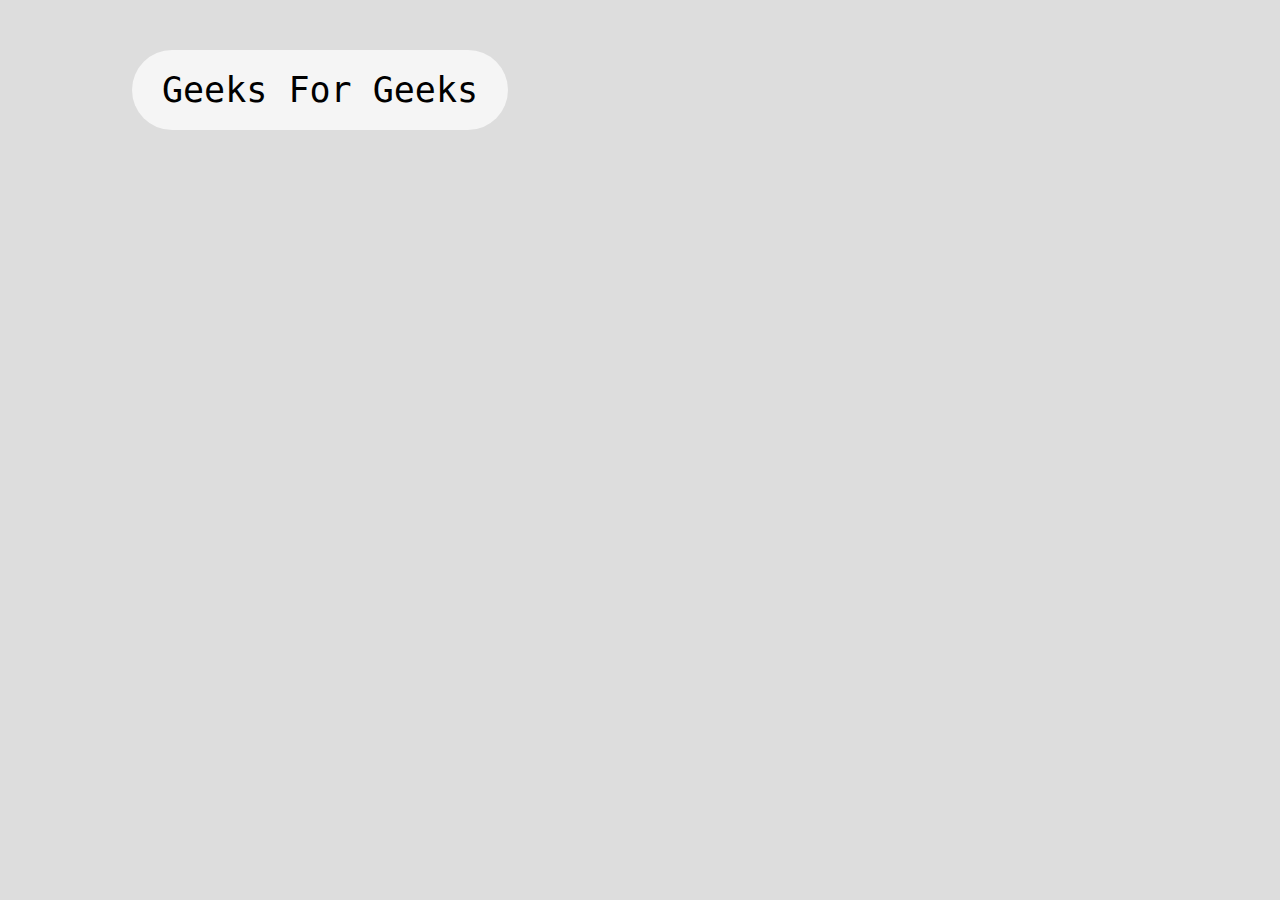
<file: TEXT TYPING/index.html>
<!DOCTYPE html>
<html lang="en">

<head>
    <meta charset="UTF-8">
    <title>Colleting Data</title>
    <link rel="stylesheet" href="https://cdn.jsdelivr.net/npm/bootstrap@4.5.3/dist/css/bootstrap.min.css"
        integrity="sha384-TX8t27EcRE3e/ihU7zmQxVncDAy5uIKz4rEkgIXeMed4M0jlfIDPvg6uqKI2xXr2" crossorigin="anonymous">
    <style>
        body {
            margin: 0px;
            height: 100vh;
            display: flex;
            align-items: center;
            justify-content: center;
            background: #ddd;
        }

        .text-typing {
            padding: 20px 30px;
            background: #f5f5f5;
            font-size: 35px;
            font-family: monospace;
            border-radius: 50px;
        }

        .text-typing p {
            margin: 0px;
            white-space: nowrap;
            overflow: hidden;
            animation: typing 4s steps(22, end) infinite,
                blink 1s infinite;
        }

        @keyframes typing {
            0% {
                width: 0%
            }

            100% {
                width: 100%
            }
        }

        @keyframes blink {

            0%,
            100% {
                border-right: 2px solid transparent;
            }

            50% {
                border-right: 2px solid #222;
            }
        }
    </style>
</head>

<body class="container" style="margin-top: 50px; width: 50%; height:auto; ">

    <div class="text-typing">

        <p>Geeks For Geeks</p>

    </div>

</html>
</file>
